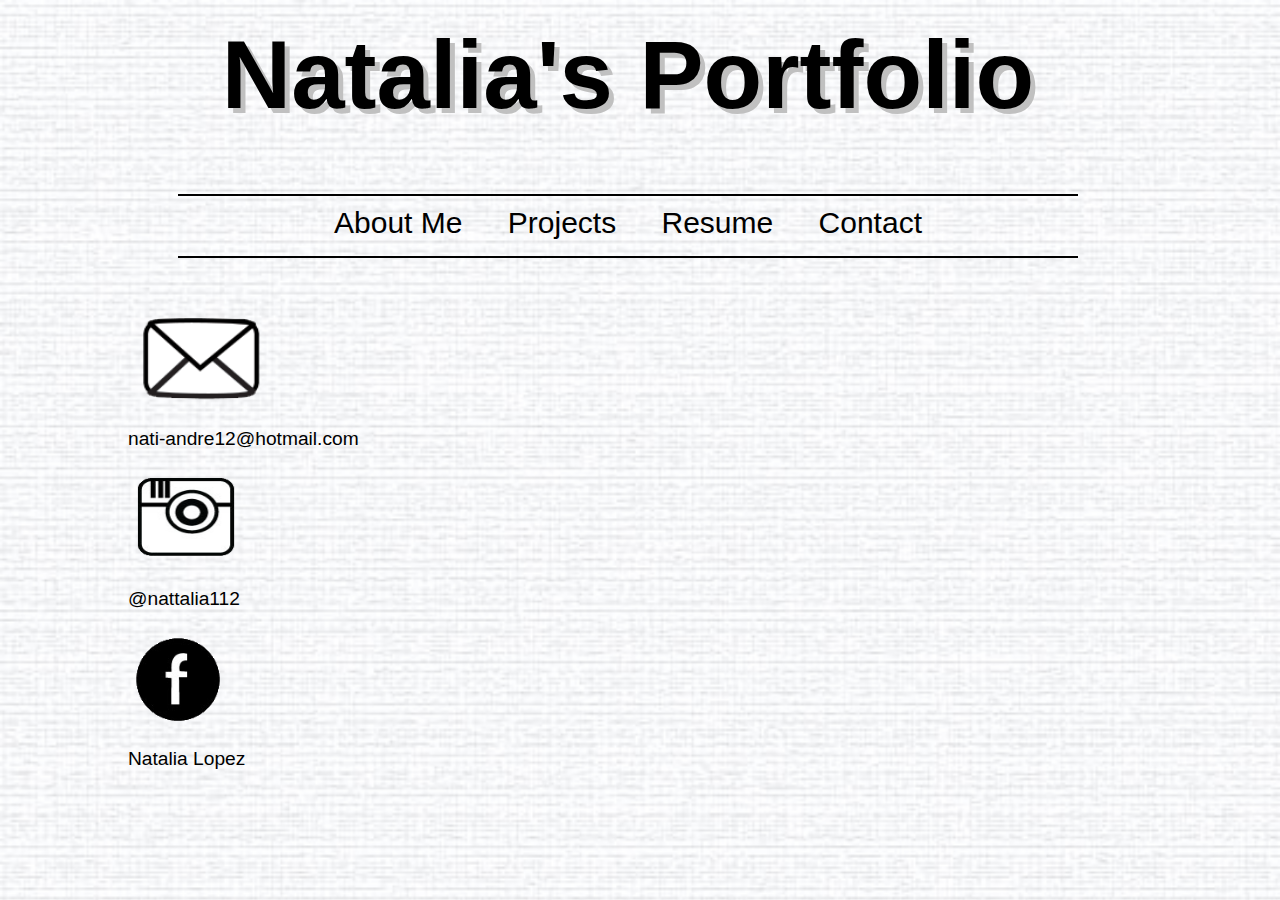
<file: contact.html>
<DOCTYPE html>
<html>
    <head>
         <!--       fav link       -->
        <link rel="shortcut icon" href="favicon.gif">
        <meta charset="utf-8">
        <title> Natalia's Portfolio</title> 
        <h1 id="title"> Natalia's Portfolio </h1>
                <link type="text/css" rel="stylesheet" href="_assets/_css/portfoliostyle.css"
              media="screen">
    </head>
    
    <body id="home">
        <nav class="navtab">
            <ul>
                <li><a href= "aboutme.html">About Me</a></li>
                <li><a href="index.html">Projects</a></li>
                <li><a href="resume.html">Resume</a></li>
                <li><a href="contact.html">Contact</a></li>
            </ul>
        </nav>
        
        <div id="contact">
            <img src="_assets/_media/mail.png" alt="Me" style="height:100px; width:150px;">
            <p>nati-andre12@hotmail.com</p>
        </div>
        
        <div id="contact1">
            <img src="_assets/_media/insta.png" alt="Me" style="height:100px; width:120px;">
            <p> @nattalia112</p>
        </div>
        
        <div id="contact">
            <img src="_assets/_media/fb.png" alt="Me" style="height:100px; width:100px;">
            <p>Natalia Lopez</p>
        </div>
    </body>
</html>
</file>
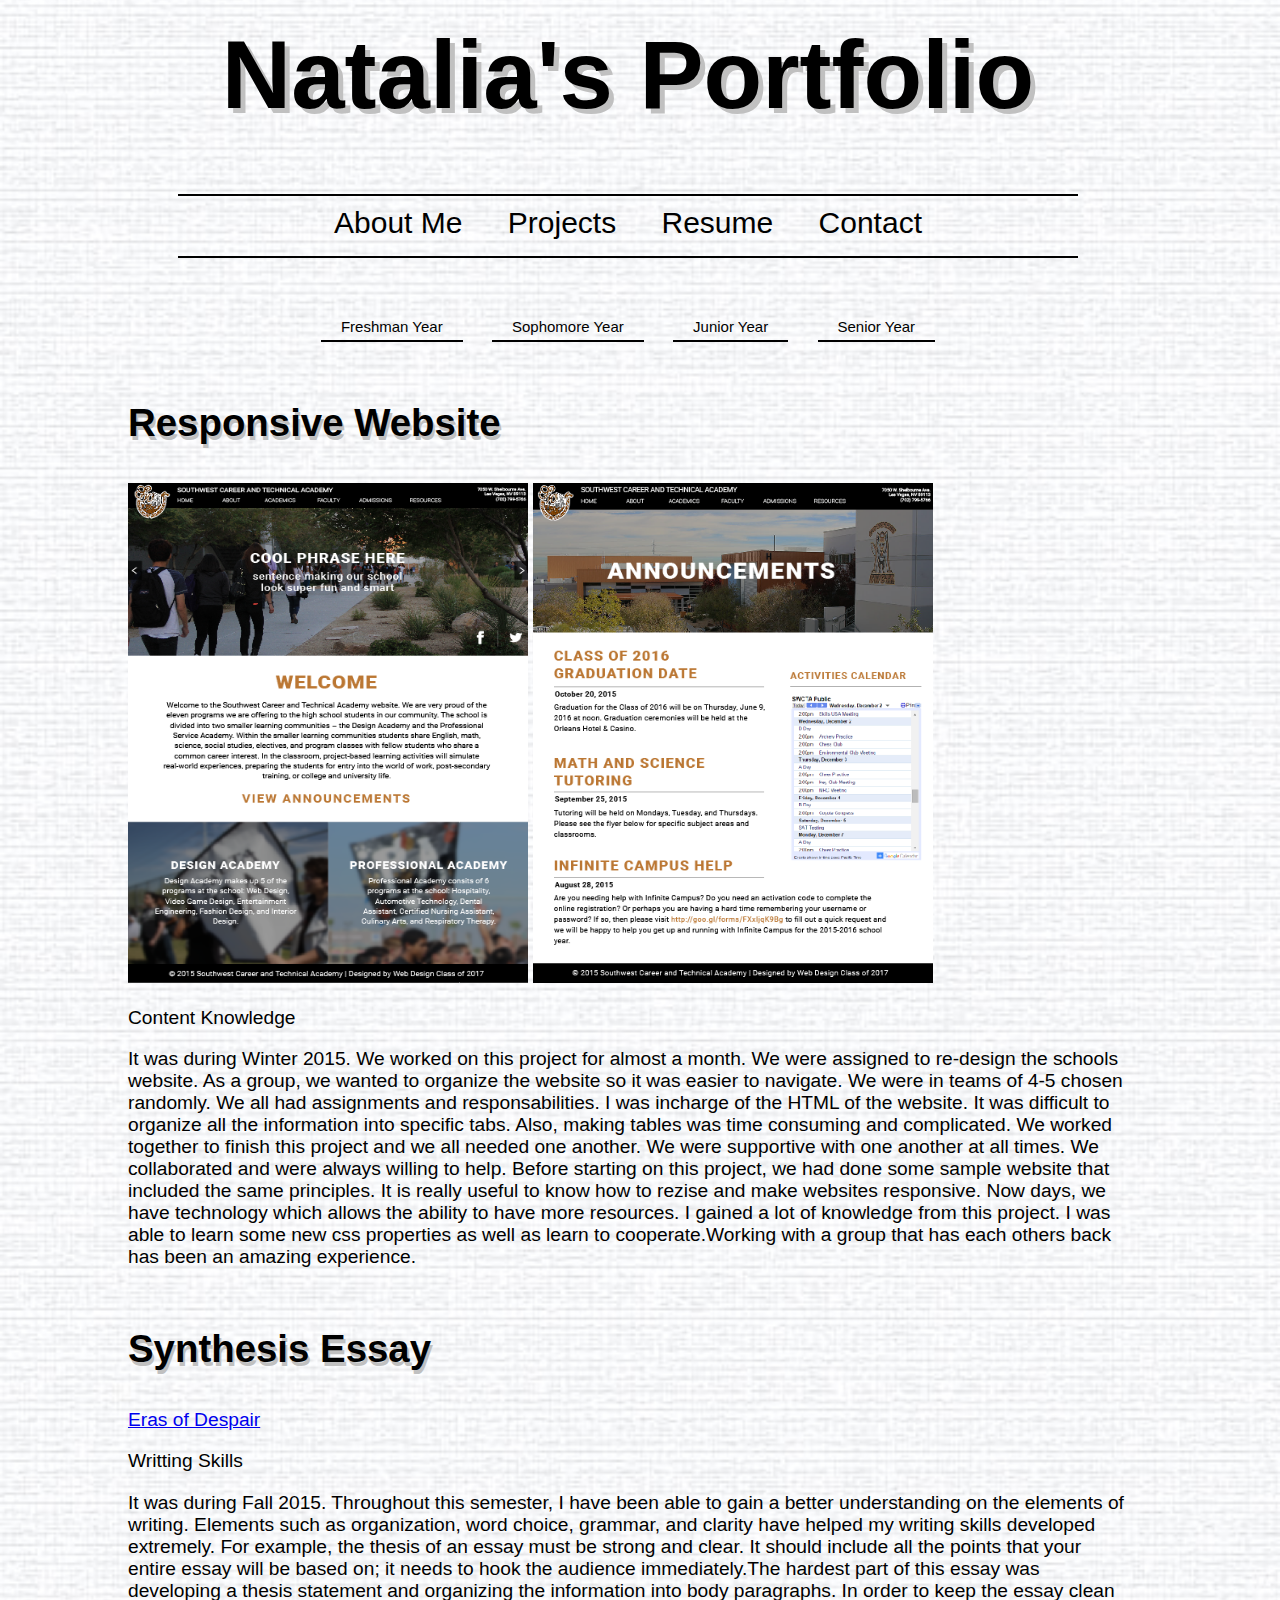
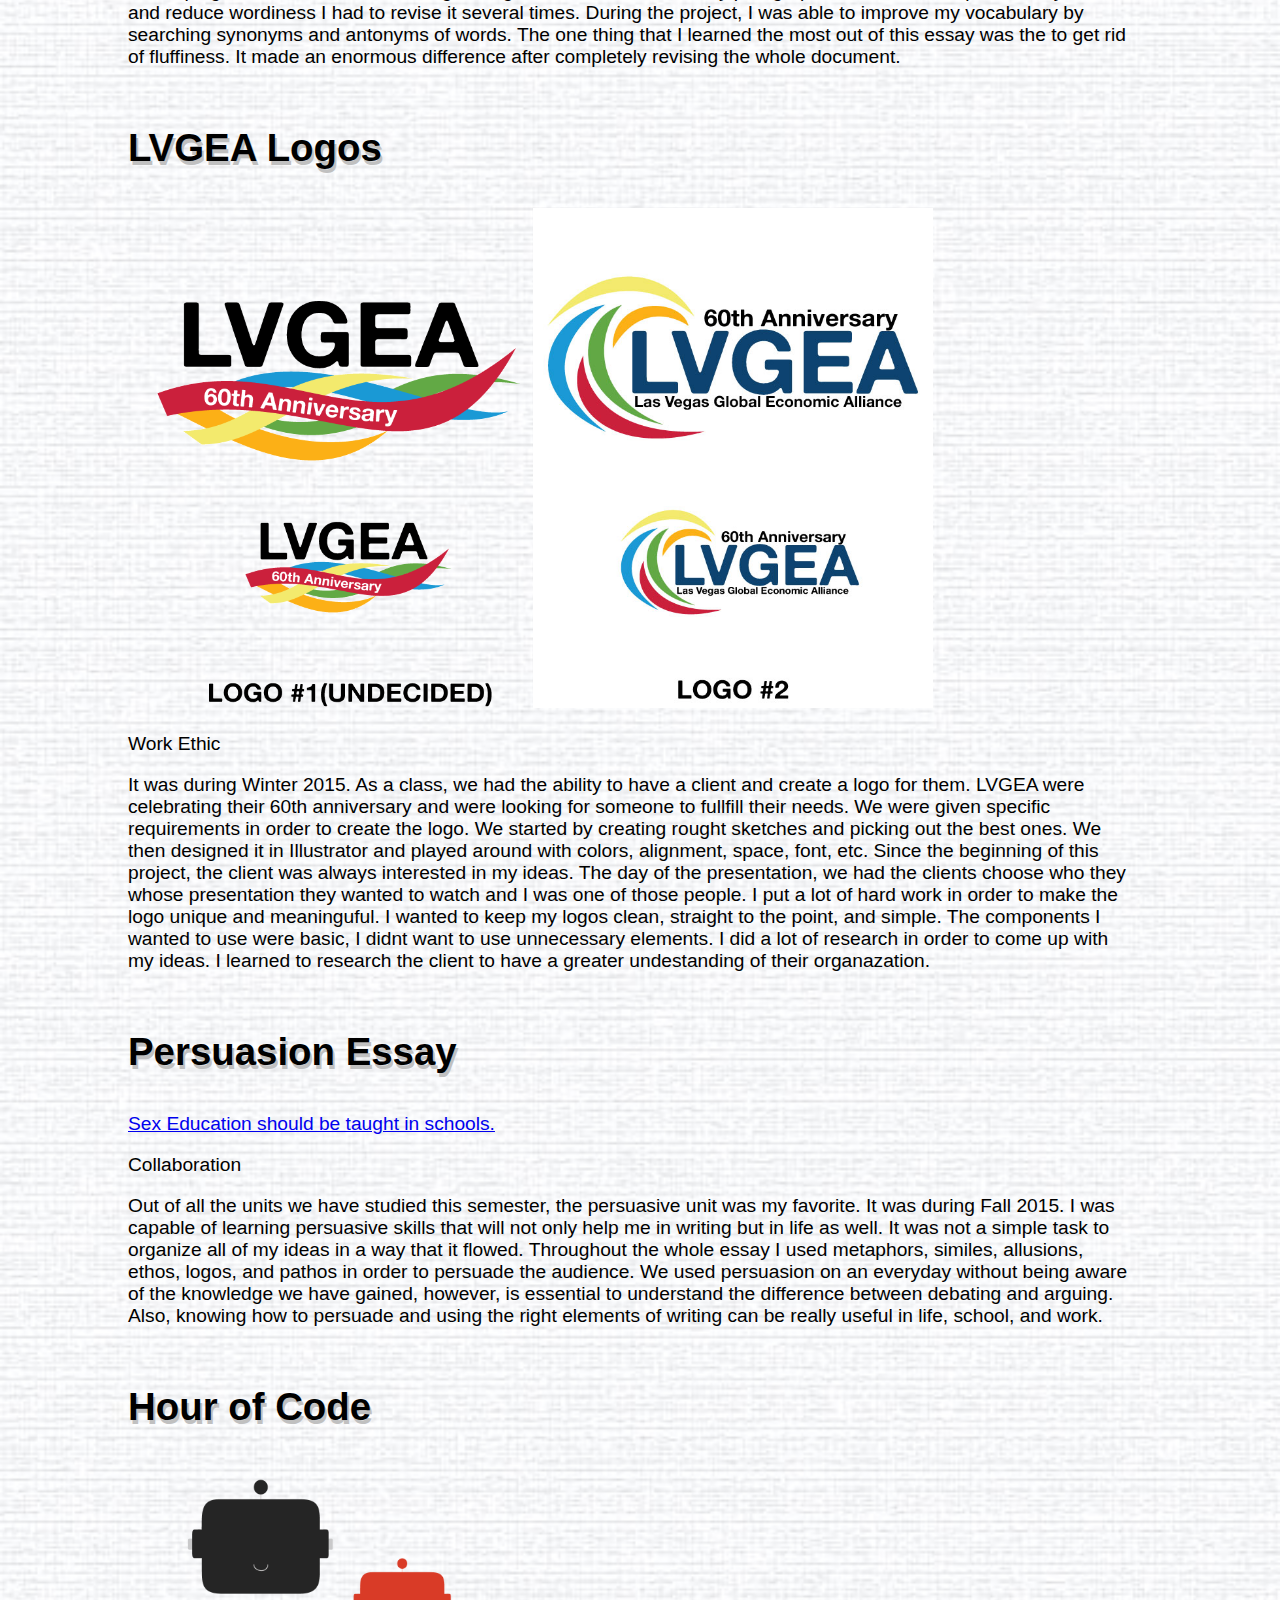
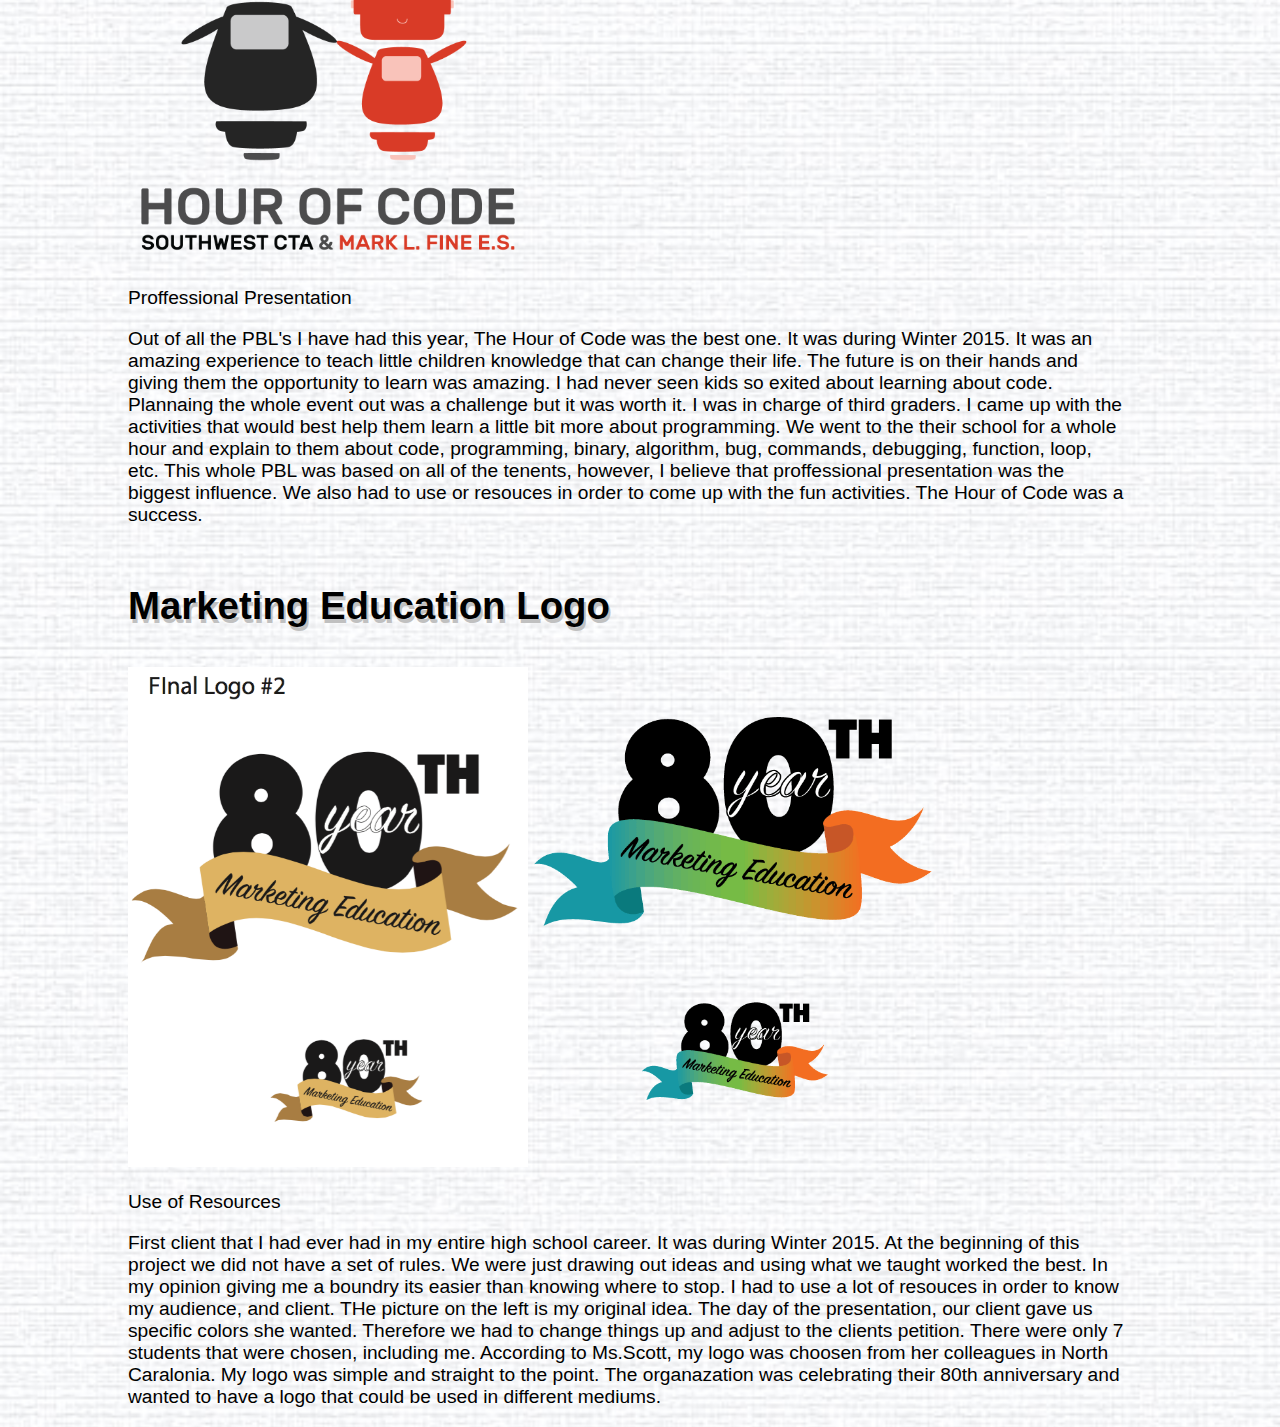
<file: junior.html>
<DOCTYPE html>
<html>
    <head>
         <!--       fav link       -->
        <link rel="shortcut icon" href="favicon.gif">
        <meta charset="utf-8">
        <title> Natalia's Portfolio</title> 
        <h1 id="title"> Natalia's Portfolio </h1>
                <link type="text/css" rel="stylesheet" href="_assets/_css/portfoliostyle.css"
              media="screen">
    </head>
    
    <body id="home">
        <nav class="navtab">
            <ul>
                <li><a href= "aboutme.html">About Me</a></li>
                <li><a href="index.html">Projects</a></li>
                <li><a href="resume.html">Resume</a></li>
                <li><a href="contact.html">Contact</a></li>
            </ul>
        </nav>
        
        <nav class="projects">
            <ul>
                <li><a href= "index.html">Freshman Year</a></li>
                <li><a href= "sophomore.html">Sophomore Year</a></li>
                <li><a href="junior.html">Junior Year</a></li>
                <li><a href= "senior.html">Senior Year</a></li>
            </ul>
        </nav>
        
         <div>
            <h3>Responsive Website</h3>
            <img src="_assets/_media/Website.png" alt="Me" style="height:500px; width:400px;" id="website">
             <img src="_assets/_media/Website%202.png" alt="Me" style="height:500px; width:400px;" id="website">
             <p>Content Knowledge</p>
            <p>It was during Winter 2015. We worked on this project for almost a month. We were assigned to re-design the schools website. As a group, we wanted to organize the website so it was easier to navigate. We were in teams of 4-5 chosen randomly. We all had assignments and responsabilities. I was incharge of the HTML of the website. It was difficult to organize all the information into specific tabs. Also, making tables was  time consuming and complicated. We worked together to finish this project and we all needed one another. We were supportive with one another at all times. We collaborated and were always willing to help. Before starting on this project, we had done some sample website that included the same principles. It is really useful to know how to rezise and make websites responsive. Now days, we have technology which allows the ability to have more resources. I gained a lot of knowledge from this project. I was able to learn some new css properties as well as learn to cooperate.Working with a group that has each others back has been an amazing experience.
            </p>
        </div>
        
        <div>
            <h3>Synthesis Essay</h3>
            <a href="P1_Lopez_Becerra_Torres_SynthesisEssay.pdf">Eras of Despair</a>
            <p>Writting Skills</p>
            <p>It was during Fall 2015. Throughout this semester, I have been able to gain a better understanding on the elements of writing. Elements such as organization, word choice, grammar, and clarity have helped my writing skills developed extremely. For example, the thesis of an essay must be strong and clear. It should include all the points that your entire essay will be based on; it needs to hook the audience immediately.The hardest part of this essay was developing a thesis statement and organizing the information into body paragraphs. In order to keep the essay clean and reduce wordiness I had to revise it several times. During the project, I was able to improve my vocabulary by searching synonyms and antonyms of words. The one thing that I learned the most out of this essay was the to get rid of fluffiness. It made an enormous difference after completely revising the whole document. 
            </p>
        </div>
        
        <div>
            <h3>LVGEA Logos</h3>
            <img src="_assets/_media/LVGEA%201.gif" alt="Me" style="height:500px; width:400px;" id="LVGEA Logo">
             <img src="_assets/_media/LVGEA%202.jpg" alt="Me" style="height:500px; width:400px;" id="LVGEA Logo">
            <p>Work Ethic</p>
            <p>It was during Winter 2015. As a class, we had the ability to have a client and create a logo for them. LVGEA were celebrating their 60th anniversary and were looking for someone to fullfill their needs. We were given specific requirements in order to create the logo. We started by creating rought sketches and picking out the best ones. We then designed it in Illustrator and played around with colors, alignment, space, font, etc. Since the beginning of this project, the client was always interested in my ideas. The day of the presentation, we had the clients choose who they whose presentation they wanted to watch and I was one of those people. I put a lot of hard work in order to make the logo unique and meaninguful. I wanted to keep my logos clean, straight to the point, and simple. The components I wanted to use were basic, I didnt want to use unnecessary elements. I did a lot of research in order to come up with my ideas. I learned to research the client to have a greater undestanding of their organazation. 
            </p>
        </div>
        
        <div>
            <h3>Persuasion Essay</h3>
            <a href="P1_Lopez_Torres_PersuasionProject_FinalDraft.pdf">Sex Education should be taught in schools. </a>
            <p>Collaboration</p>
            <p>Out of all the units we have studied this semester, the persuasive unit was my favorite. It was during Fall 2015. I was capable of learning persuasive skills that will not only help me in writing but in life as well. It was not a simple task to organize all of my ideas in a way that it flowed. Throughout the whole essay I used metaphors, similes, allusions, ethos, logos, and pathos in order to persuade the audience. We used persuasion on an everyday without being aware of the knowledge we have gained, however, is essential to understand the difference between debating and arguing. Also, knowing how to persuade and using the right elements of writing can be really useful in life, school, and work.
            </p>
        </div>
        
        <div>
            <h3>Hour of Code</h3>
            <img src="_assets/_media/hoc.png" alt="Me" style="height:400px; width:400px;" id="hoc">
            <p>Proffessional Presentation</p>
            <p>Out of all the PBL's I have had this year, The Hour of Code was the best one. It was during Winter 2015. It was an amazing experience to teach little children knowledge that can change their life. The future is on their hands and giving them the opportunity to learn was amazing. I had never seen kids so exited about learning about code. Plannaing the whole event out was a challenge but it was worth it. I was in charge of third graders. I came up with the activities that would best help them learn a little bit more about programming. We went to the their school for a whole hour and explain to them about code, programming, binary, algorithm, bug, commands, debugging, function, loop, etc. This whole PBL was based on all of the tenents, however, I believe that proffessional presentation was the biggest influence. We also had to use or resouces in order to come up with the fun activities. The Hour of Code was a success. 
            </p>
        </div>
        
        <div>
            <h3>Marketing Education Logo</h3>
            <img src="_assets/_media/Marketing%20Education%201.png" alt="Me" style="height:500px; width:400px;" id="Marketing Educational Logo">
            <img src="_assets/_media/Marketing%20Education%202.png" alt="Me" style="height:500px; width:400px;" id="Marketing Educational Logo">
            <p>Use of Resources</p>
            <p> First client that I had ever had in my entire high school career. It was during Winter 2015. At the beginning of this project we did not have a set of rules. We were just drawing out ideas and using what we taught worked the best. In my opinion giving me a boundry its easier than knowing where to stop. I had to use a lot of resouces in order to know my audience, and client. THe picture on the left is my original idea. The day of the presentation, our client gave us specific colors she wanted. Therefore we had to change things up and adjust to the clients petition. There were only 7 students that were chosen, including me. According to Ms.Scott, my logo was choosen from her colleagues in North Caralonia. My logo was simple and straight to the point. The organazation was celebrating their 80th anniversary and wanted to have a logo that could be used in different mediums.
            </p>
        </div>
        
    </body>
</html>
</file>
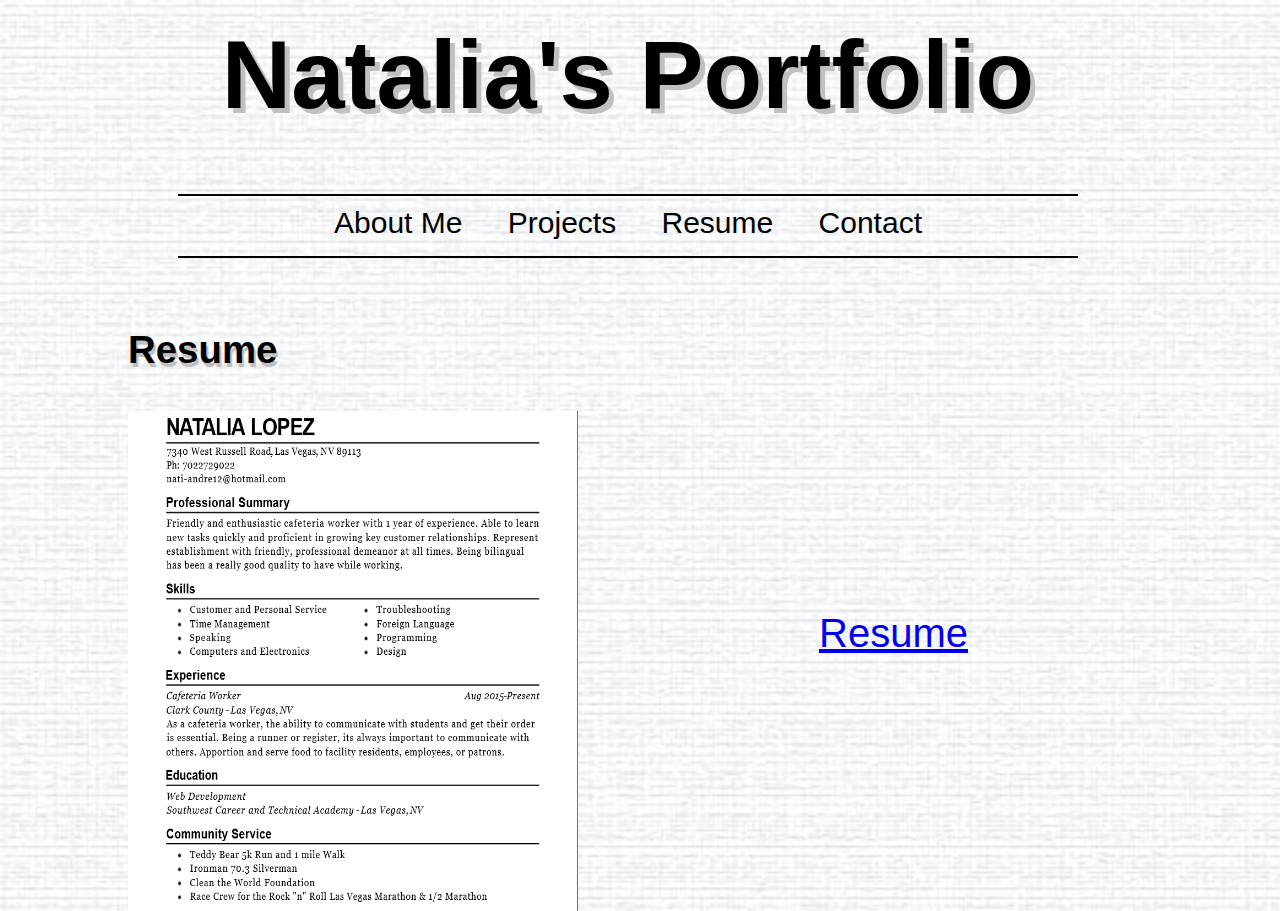
<file: resume.html>
<DOCTYPE html>
<html>
    <head>
        <!--       fav link       -->
        <link rel="shortcut icon" href="favicon.gif">
        <meta charset="utf-8">
        <title> Natalia's Portfolio</title> 
        <h1 id="title"> Natalia's Portfolio</h1>
                <link type="text/css" rel="stylesheet" href="_assets/_css/portfoliostyle.css"
              media="screen">
    </head>
    
    <body id="home">
        <nav class="navtab">
            <ul>
                <li><a href= "aboutme.html">About Me</a></li>
                <li><a href="index.html">Projects</a></li>
                <li><a href="resume.html">Resume</a></li>
                <li><a href="contact.html">Contact</a></li>
            </ul>
        </nav>
        
        <div>
            <h3>Resume</h3>
            <img src="_assets/_media/Ex%20Resume.png" alt="Me" style="height:500px; width:450px;" id="resume">
            <a href="Resume.pdf" id="resumepdf">Resume</a>
            
            
        </div>
     
        
    </body>
</html>
</file>
<file: _assets/_css/portfoliostyle.css>
body {
    font-size: 1.2em;
    font-weight: normal;
    font-family: Arial, serif;
    background-color: white; 
    background-image: url("../_media/background.jpg") ;
    background-repeat: repeat;
    background-size: 100%;
    width: 1000px;
    margin: 0 auto;
    color:  #000000;
    text-align: left;
    margin-left: 10%;
    margin-right: 10%;
    border-style: none;
}

#title{
    text-shadow: 5px 5px #C0C0C0;
    font-size: 5em;
}

/*--------nav css--------*/
.navtab {
    border-style: solid;
    border-top: solid 2px;
    border-bottom: solid 2px;
    border-left: transparent;
    border-right: transparent;
    height: 60px;
    color: black;
    text-align: center; 
    margin: 50;
    padding: 
}

nav ul {
  color: white;
  text-align: center;
  padding: 5px;
  margin: 0;
  list-style: none;
 
  }

  nav ul li {
    clear: none;
    display: inline-block;
    font-size: 1.5em;
    padding-top: 5px;
  }

nav ul li a {
    text-decoration: none;
    color: black;
    font-family: Arial;
    font-size: 30px;
    padding: 20px;
  }

a:hover {
    color: #C0C0C0;
   
}

.projects ul li a{
    font-size: 15px;
    border-style: solid;
    border-top: transparent;
    border-bottom: solid 2px;
    border-left: transparent;
    border-right: transparent;
    margin: 12px;
    padding-bottom: 5px;
   
}

/*--------h1-h6-----*/
h1{
    font-size: 2.7em;
    text-align: center;
    font-family: Arial, serif;
    padding-top: 20px;
    padding-bottom: 0px;
}

h3{
    font-size: 2em;
    text-shadow: 2px 4px #C0C0C0;
    text-align: left;
    font-family: Arial, serif;
    padding-top: 20px;
    padding-bottom: 0px;
}


/*------About me code-----*/
#portrait{
    float: left;
    padding-bottom: none;
    padding-top: 5em;
    transform: rotate(90deg); 
    
}

#introduction{
    float: right;
}

#intro {
    margin-left: 500px;
}

#aboutme{
    text-align: right;
    margin-right:  175px;
    
}
/*------Freshman Year-----*/

#selfPortrait{
    float: right;
    margin: 0 0 10px 10px;
}

#teenPrevention{
    text-align: left;
}

#herosJourney{
    float: left;
    margin: 10px 10px 10px 10px;
}

/*----------Sophomore Year-------*/

#fable{
    float: left;
    margin: 0px 30px 10px 0px;
}

#ofrenda{
    float: left;
    margin: 0px 30px 10px 10px;
}

#revolution{
    float: right;
    margin: 0px 30px 10px 10px;
}

#shelter{
    float: left;
    margin: 0px 30px 10px 10px;
}

#hiphop{
    float:right;
}
/*------------Junior Page---------*/

#resumepdf{
    float: right;
    padding-right: 4em;
    padding-top: 5em;
    font-size: 40px;
}


/*------------Senior Page---------*/
</file>
